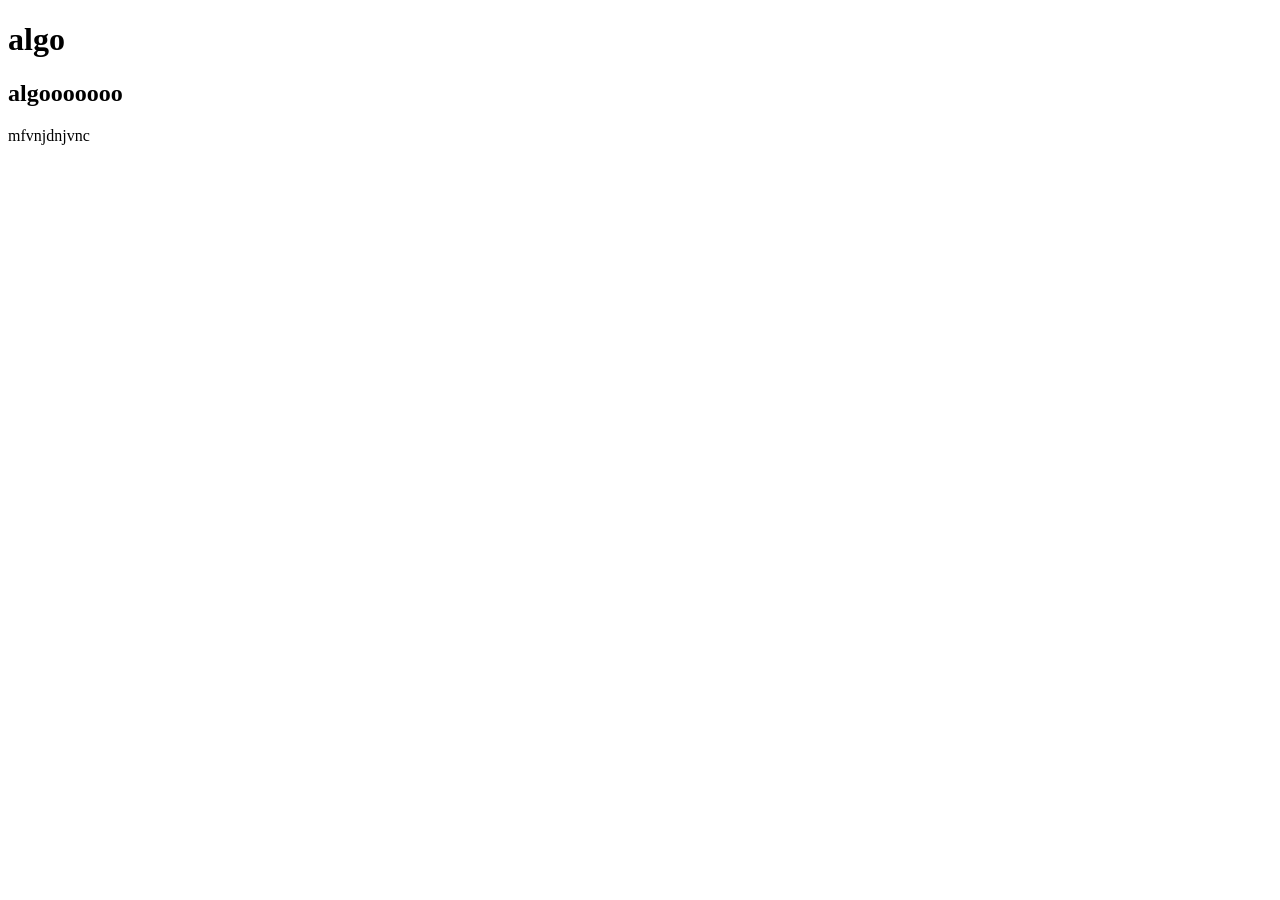
<file: index.html>
<!DOCTYPE html>
<html lang="es">
<head>
    <meta charset="UTF-8">
    <meta http-equiv="X-UA-Compatible" content="IE=edge">
    <meta name="viewport" content="width=device-width, initial-scale=1.0">
    <title>algo</title>
</head>
<body>
    <h1>algo</h1>
    <h2>algooooooo</h2>
    <p>mfvnjdnjvnc</p>
</body>
</html>
</file>
